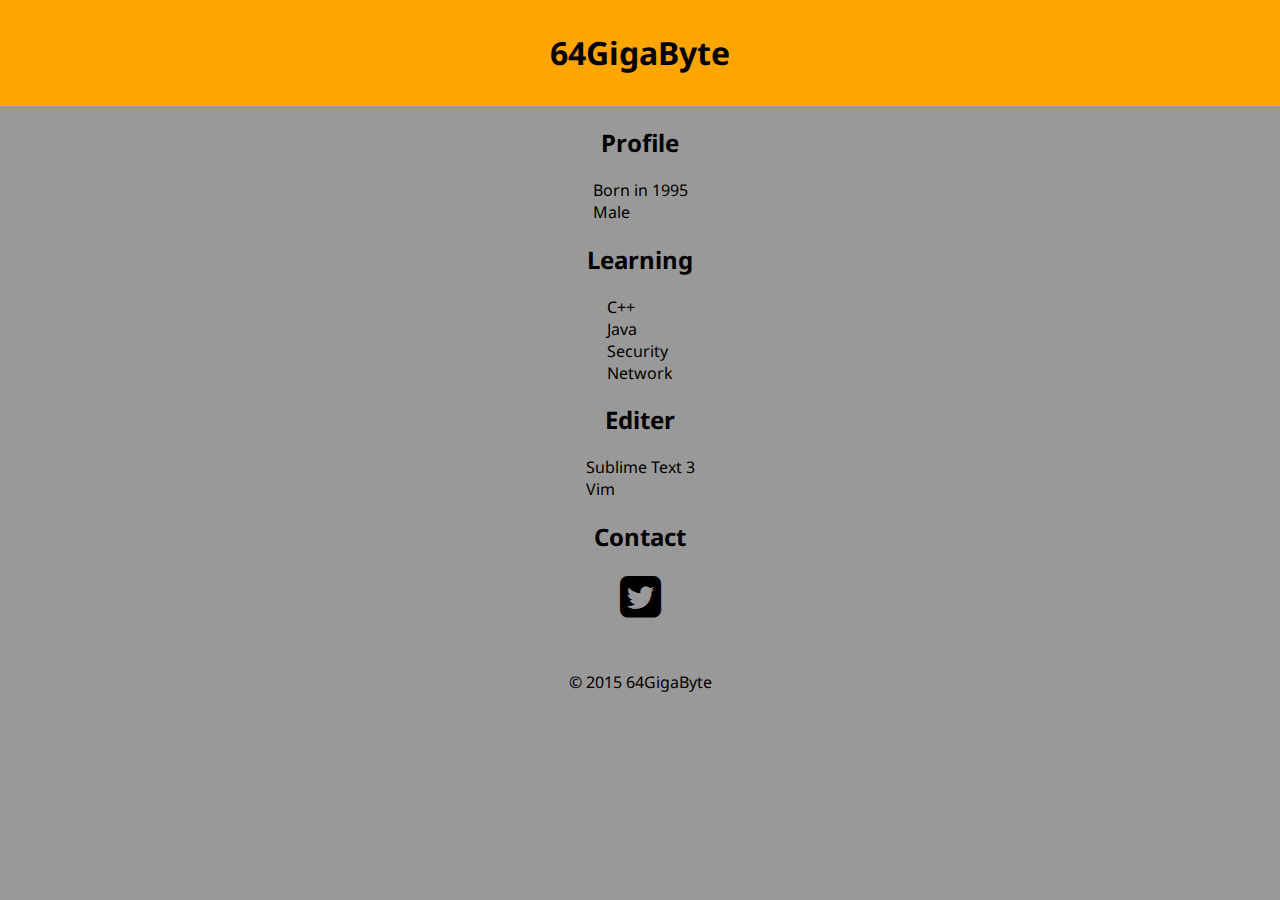
<file: index.html>
<!DOCTYPE html>
<html lang="ja">
	<head>
		<meta charset="UTF-8">
		<title>64GigaByte</title>
		<link rel="stylesheet" href="port.css">
		<link href='http://fonts.googleapis.com/css?family=Noto+Sans' rel='stylesheet' type='text/css'>
		<link href="http://maxcdn.bootstrapcdn.com/font-awesome/4.1.0/css/font-awesome.min.css" rel="stylesheet">
	</head>
	<body>
		<header>
			<div>
				<h1>64GigaByte</h1>
			</div>
		</header>
		<section>
			<h2>Profile</h2>
			<ul>
				<p>Born in 1995</p>
				<p>Male</p>
			</ul>
		</section>
		<section>
			<h2>Learning</h2>
			<ul>
				<li>C++</li>
				<li>Java</li>
				<li>Security</li>
				<li>Network</li>
			</ul>
		</section>
		<section>
			<h2>
				Editer
			</h2>
			<ul>
				<p>Sublime Text 3</p>
				<p>Vim</p>
			</ul>
		</section>
		<section>
			<h2>Contact</h2>
			<a href="https://twitter.com/64gigabyte">
				<i class="fa fa-twitter-square fa-3x"></i>
			</a>
		</section>
		<footer>
			<div id="footer">&copy; 2015 64GigaByte</div>
		</footer>
	</body>
</html>
</file>
<file: port.css>
body{
	background: none repeat scroll 0% 0% #999;
	text-align: center;
	font-family: 'Noto Sans', sans-serif;
	margin: 0;
    padding: 0;
    width:100%;
    height:100%;
}
header{
	background-color: orange;
	margin: 0 auto;
	padding: 10px 0px;
	width: 100%;
	height: 100%;
}
li{
	display: table;
}
ul{
	display: table;
	padding: 0;
	margin: 0 auto;
}
p{
	margin: 0;
	text-align: left;
}
a:link { color: black; }
a:visited { color: black; }
a:hover{ color: #404040;}
footer{
	margin-top:50px;
}
</file>
